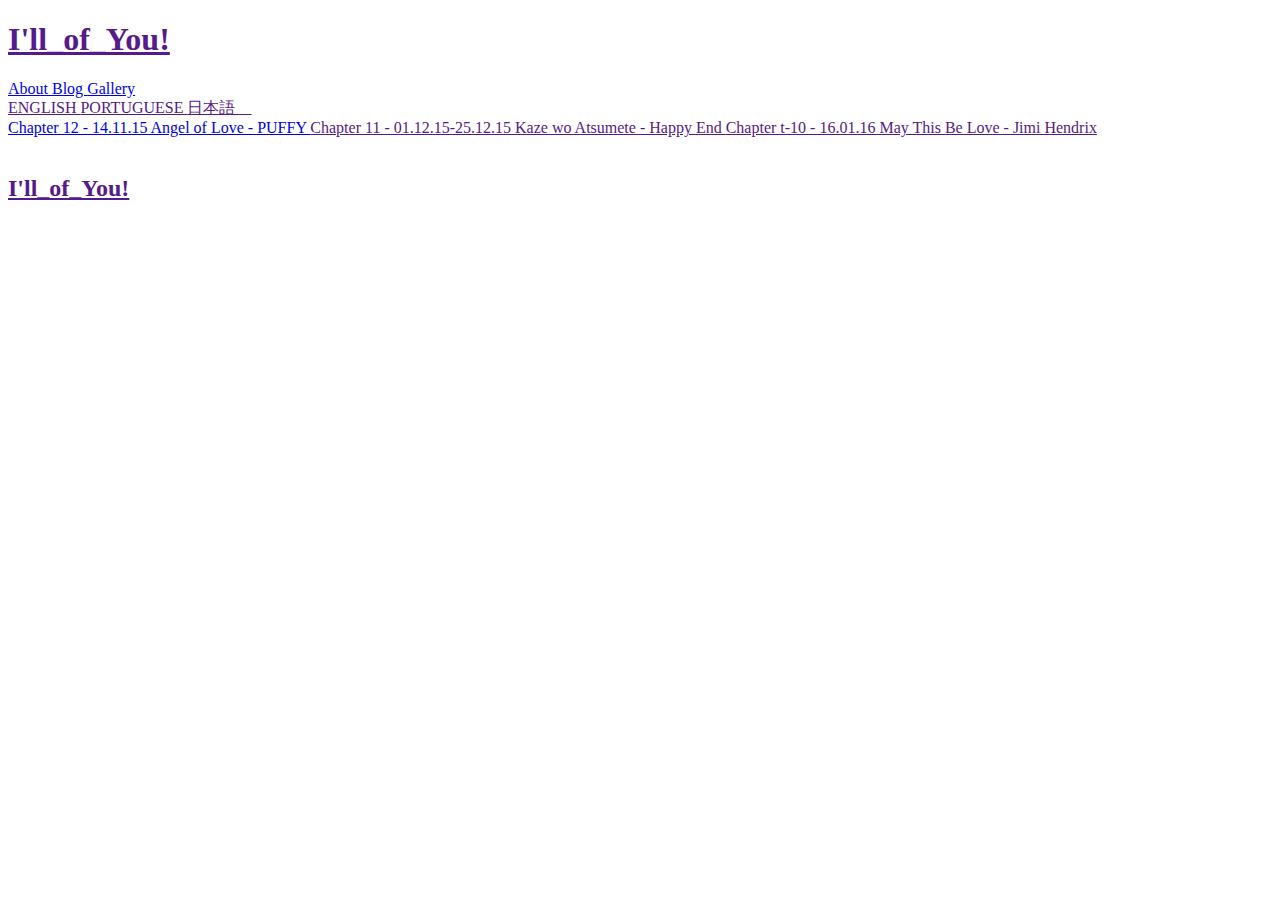
<file: index.html>
<!DOCTYPE html>
<html>
<head>
</head>
<body>

<!-- title page shoots you to the chapter select homepage -->

<h1> <a class="Title" href=""> I'll_of_You! </a> </h1>

<div class="Header">

<a id="About" href="https:\\www.youtube.com"> About </a>
<a id="Blog" href="https:\\www.youtube.com"> Blog </a>
<a id="Gallery" href="https:\\www.youtube.com"> Gallery </a>

</div>

<div class="Language">

<a id="ENG" href=""> ENGLISH </a>
<a id="POR" href=""> PORTUGUESE </a>
<a id="JAP" href=""> 日本語　</a>

</div>

<!-- These buttons set a variable that switches a piece of the img URL to load when the page buttons/chapter buttons are pressed -->

<div class="chapterindex">
	<a id="chapter12" href="Chapter12.html"> Chapter 12 - 14.11.15 Angel of Love - PUFFY </a>
	<a id="chapter11" href=""> Chapter 11 - 01.12.15-25.12.15 Kaze wo Atsumete - Happy End </a>
	<a id="chapter10" href=""> Chapter t-10 - 16.01.16 May This Be Love - Jimi Hendrix</a>
</div>

<!-- justify from the center, so something like width/2 spacing -->
<!-- best if you can load several images at a time for the flip book sections -->

<br>

<h2> <a class="Title" href=""> I'll_of_You! </a> </h2>

</body>
</html>
</file>
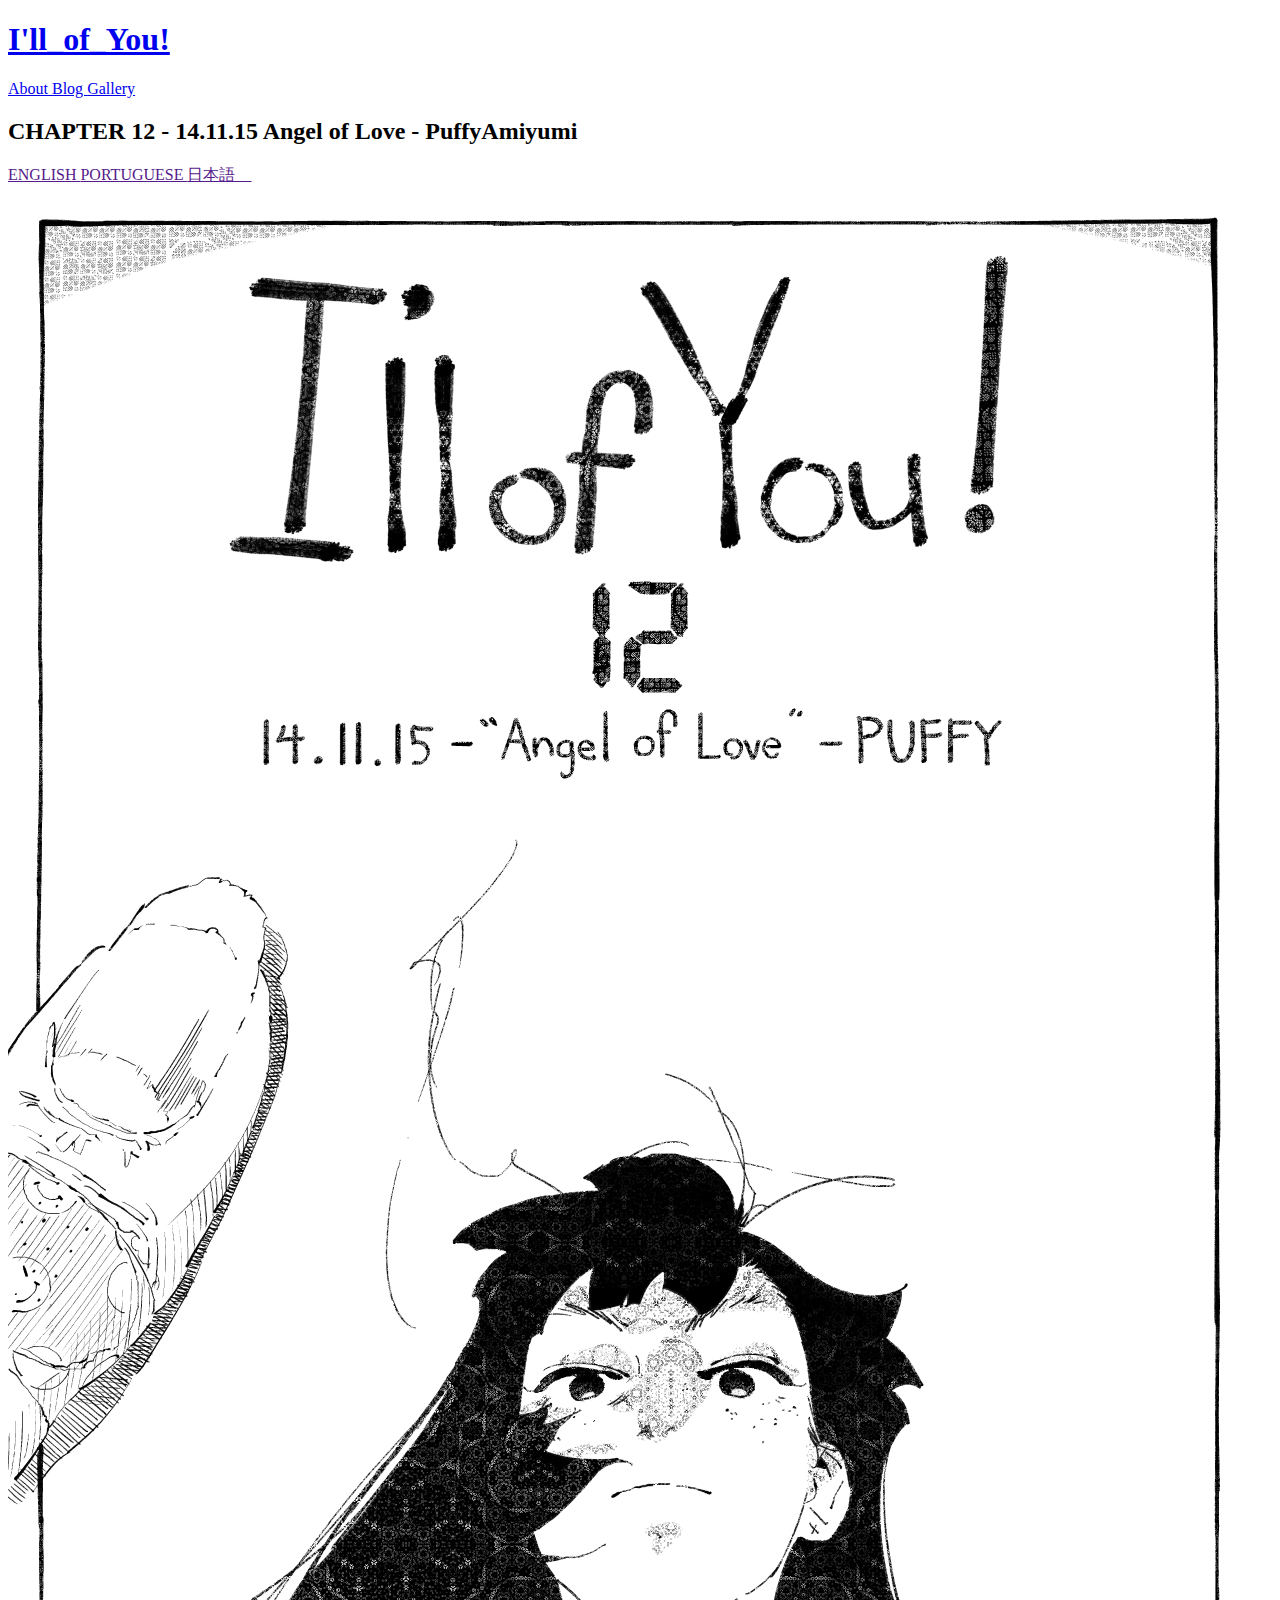
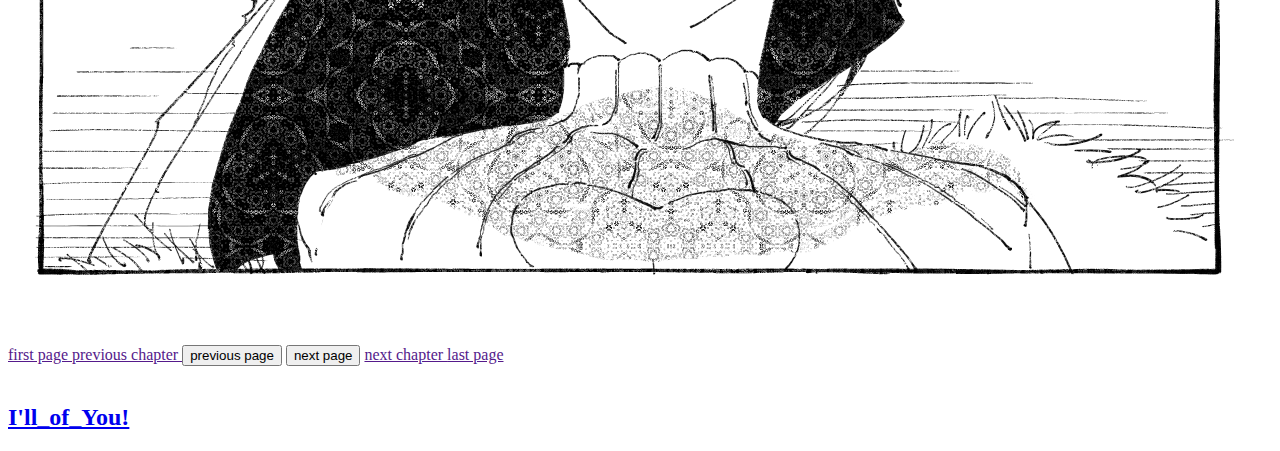
<file: Chapter12.html>
<!DOCTYPE html>
<html>
<head>
</head>
<body>

<!-- title page shoots you to the chapter select homepage -->

<h1> <a class="Title" href="index.html"> I'll_of_You! </a> </h1>

<div class="Header">

<a id="About" href="https:\\www.youtube.com"> About </a>
<a id="Blog" href="https:\\www.youtube.com"> Blog </a>
<a id="Gallery" href="https:\\www.youtube.com"> Gallery </a>

</div>

<h2> CHAPTER 12 - 14.11.15 Angel of Love - PuffyAmiyumi </h2>

<div class="Language">

<a id="ENG" href=""> ENGLISH </a>
<a id="POR" href=""> PORTUGUESE </a>
<a id="JAP" href=""> 日本語　</a>

</div>

<!-- These buttons set a variable that switches a piece of the img URL to load when the page buttons/chapter buttons are pressed -->

<img class="image" id="chapterpage" src="Chapter12/I'll_of_You!_12_25p_001.png" alt="Comic_page" width="" height="">


<script>
	let	imgURLbase="Chapter12/I'll_of_You!_12_25p_";
	let chapternumber=12;
	let pagemax= 25;
</script>
<script src="pageflipper.js"></script>

<!-- justify from the center, so something like width/2 spacing -->
<!-- best if you can load several images at a time for the flip book sections -->

<br>

<div class="Navigation">

<a id="fpage" href=""> first page </a>
<a id="pchap" href=""> previous chapter </a>
<button id="ppage"> previous page </button>

<!-- add a drop down menu for page seeking -->

<button id="npage"> next page </button>
<a id="nchap" href=""> next chapter </a>
<a id="lpage" href=""> last page </a>

</div>

<br>

<h2> <a class="Title" href="index.html"> I'll_of_You! </a> </h2>

</body>
</html>
</file>
